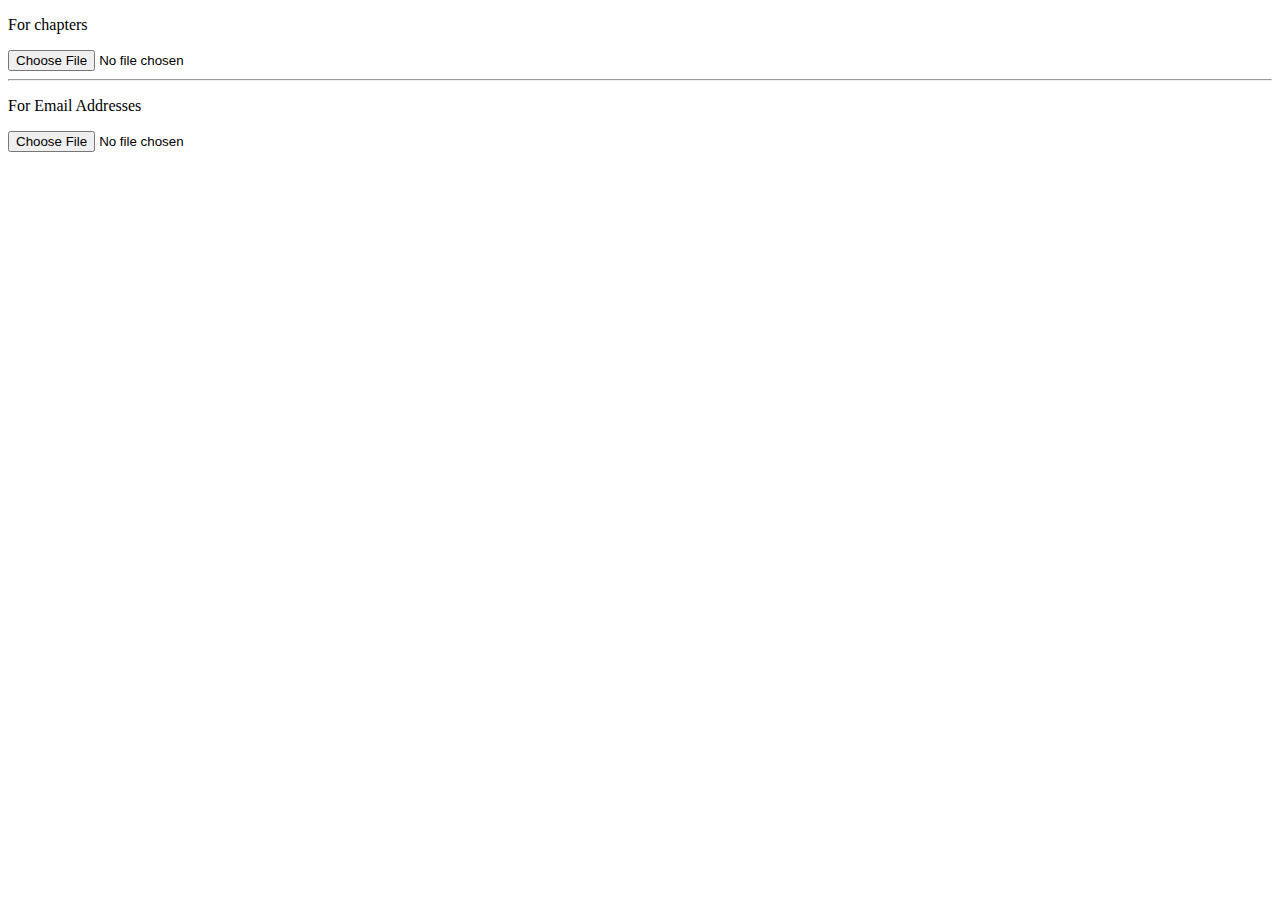
<file: tools/index.html>
<!DOCTYPE html>
<html lang="en">
<head>
	<meta charset="UTF-8">
	<title>Testing HTML</title>
</head>
<body>
	<p>For chapters</p>
	<input type="file" id="file">
	<hr>
	<p>For Email Addresses</p>
	<input type="file" id="email_file">
</body>
<script src="https://ajax.googleapis.com/ajax/libs/jquery/3.2.1/jquery.min.js"></script>
<script src="chapter_parser_javascript.js" type="text/javascript"></script>
</html>
</file>
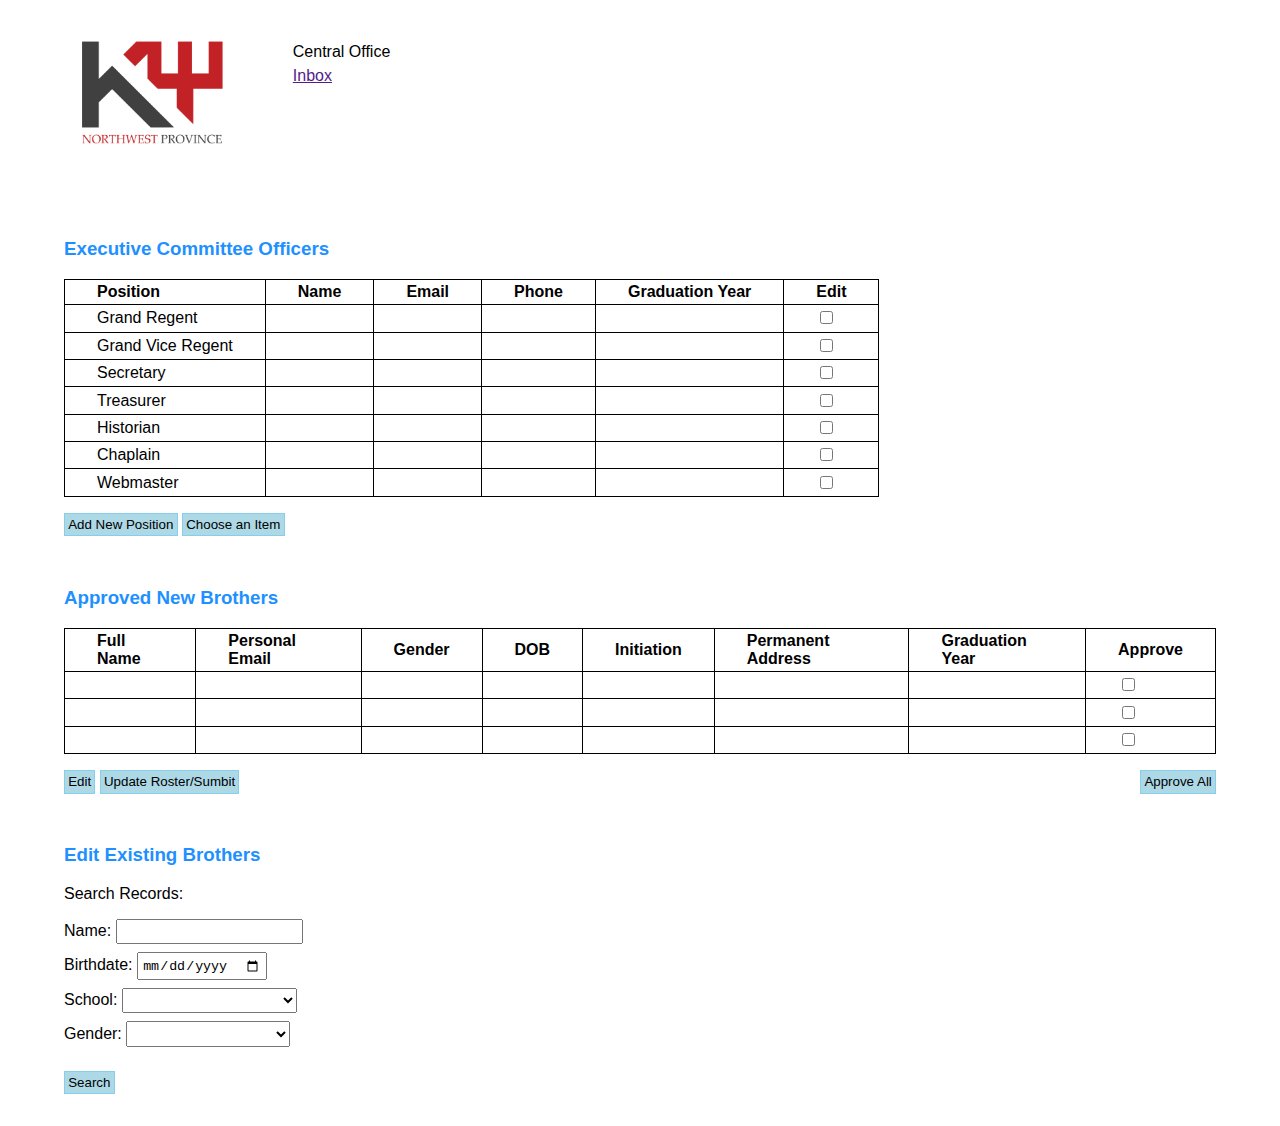
<file: Stanley_website/Admin.html>
<!DOCTYPE html>
<html lang="en">
    <head>
        <meta charset="utf-8">
        <title>Admin Page</title>
        <link rel="stylesheet" href="admin.css">
    </head>
    <body>
         <header>
            <img src="Images/NW+Province+Logo+Color.png">
            <ul style="list-style: none">
                <li>Central Office</li>
                <li><a href="">Inbox</a></li>
            </ul>
        </header>
        <section id="executive-committee-table">
            <h3>Executive Committee Officers</h3>
            <table>
                <tr>
                    <th>Position</th>
                    <th>Name</th>
                    <th>Email</th>
                    <th>Phone</th>
                    <th>Graduation Year</th>
                    <th>Edit</th>
                </tr>
                <tr>
                    <td>Grand Regent</td>
                    <td></td>
                    <td></td>
                    <td></td>
                    <td></td>
                    <td><input type="checkbox" id="regent-edit"></td>
                </tr>
                <tr>
                    <td>Grand Vice Regent</td>
                    <td></td>
                    <td></td>
                    <td></td>
                    <td></td>
                    <td><input type="checkbox" id="vice-edit"></td>
                </tr>
                <tr>
                    <td>Secretary</td>
                    <td></td>
                    <td></td>
                    <td></td>
                    <td></td>
                    <td><input type="checkbox" id="secretary-edit"></td>
                </tr>
                <tr>
                    <td>Treasurer</td>
                    <td></td>
                    <td></td>
                    <td></td>
                    <td></td>
                    <td><input type="checkbox" id="treasurer-edit"></td>
                </tr>
                <tr>
                    <td>Historian</td>
                    <td></td>
                    <td></td>
                    <td></td>
                    <td></td>
                    <td><input type="checkbox" id="historian-edit"></td>
                </tr>
                <tr>
                    <td>Chaplain</td>
                    <td></td>
                    <td></td>
                    <td></td>
                    <td></td>
                    <td><input type="checkbox" id="chaplain-edit"></td>
                </tr>
                <tr>
                    <td>Webmaster</td>
                    <td></td>
                    <td></td>
                    <td></td>
                    <td></td>
                    <td><input type="checkbox" id="web-edit"></td>
                </tr>
            </table>
            <button type="button">Add New Position</button>
            <button type="button">Choose an Item</button>
        </section>
        
        <section id="new-brothers">
            <h3>Approved New Brothers</h3>
            <table>
                <tr>
                    <th>Full Name</th>
                    <th>Personal Email</th>
                    <th>Gender</th>
                    <th>DOB</th>
                    <th>Initiation</th>
                    <th>Permanent Address</th>
                    <th>Graduation Year</th>
                    <th>Approve</th>
                </tr>
                <tr>
                    <td></td>
                    <td></td>
                    <td></td>
                    <td></td>
                    <td></td>
                    <td></td>
                    <td></td>
                    <td><input type="checkbox"></td>
                </tr>
                <tr>
                    <td></td>
                    <td></td>
                    <td></td>
                    <td></td>
                    <td></td>
                    <td></td>
                    <td></td>
                    <td><input type="checkbox"></td>
                </tr>
                <tr>
                    <td></td>
                    <td></td>
                    <td></td>
                    <td></td>
                    <td></td>
                    <td></td>
                    <td></td>
                    <td><input type="checkbox"></td>
                </tr>
            </table>
            <button type="button" id="approve-all">Approve All</button>
            <button type="button">Edit</button>
            <button type="button">Update Roster/Sumbit</button>
        </section>
        
        <section id="edit">
            <h3>Edit Existing Brothers</h3>
            <p>Search Records:</p>
            <label>Name:
                <input type="text" id="name">
            </label><br>
            <label>Birthdate:
                <input type="date" id="birthday">
            </label><br>
            <label>School:
                <select>
                    <option></option>
                    <option>University of Washington</option>
                    <option>Oregon State University</option>
                </select>
            </label><br>
            <label>Gender:
                <select>
                    <option></option>
                    <option>Male</option>
                    <option>Female</option>
                    <option>I choose not to answer</option>
                </select>
            </label><br>
            <button type="button">Search</button>
        </section>
        
        <!--for later use to be filled out with JS-->
        <section id="results">
            <h3>Display Results</h3>
        </section>
    </body>
</html>
</file>
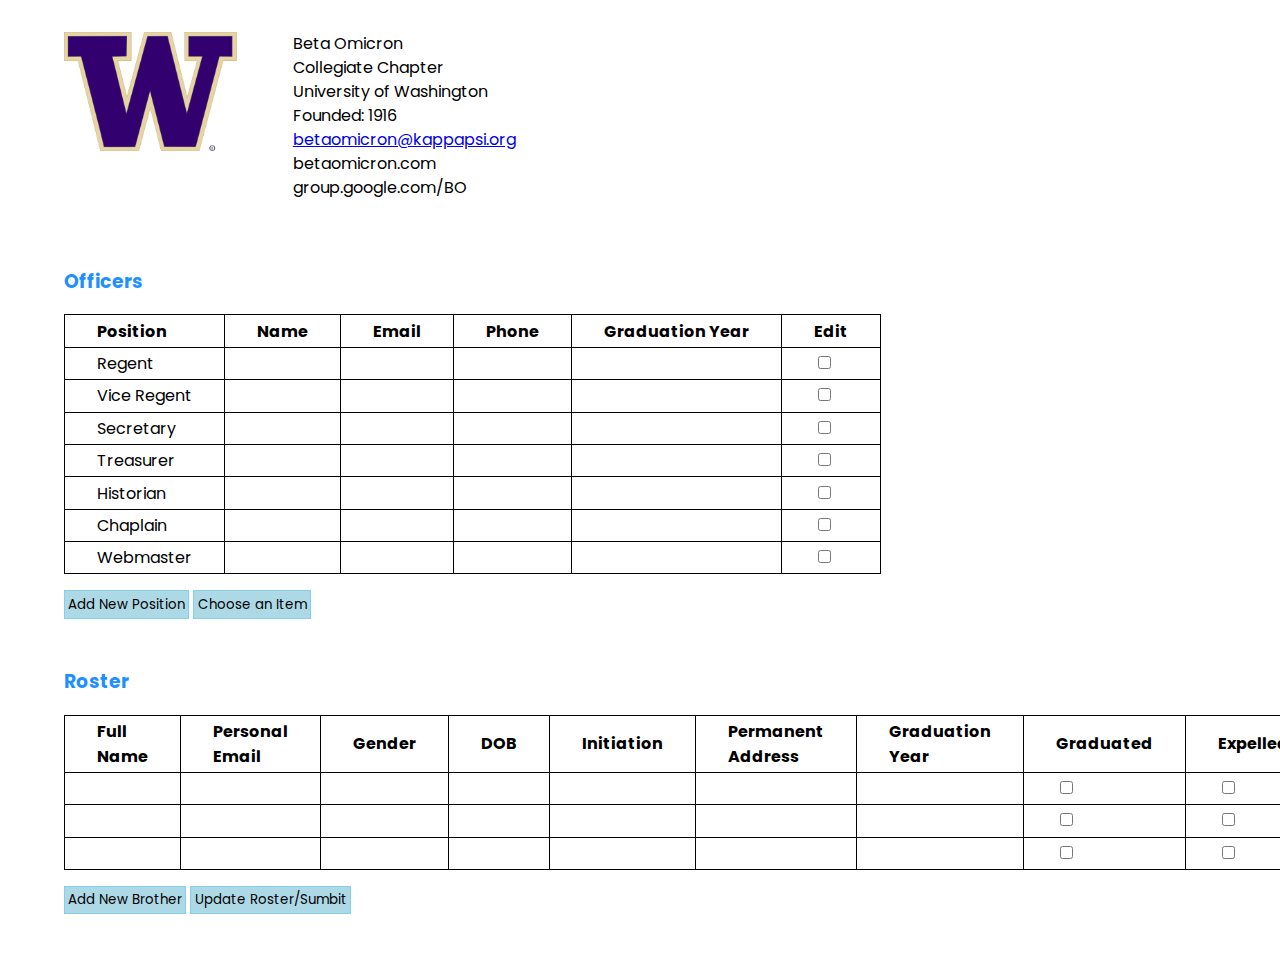
<file: Stanley_website/Chapter-home-page.html>
<!DOCTYPE html>
<html lang="en">
    <head>
        <meta charset="utf-8">
        <title>Home Page</title>
        <link rel="stylesheet" href="Home-page.css">
        <link href="https://fonts.googleapis.com/css?family=Poppins" rel="stylesheet">
    </head>
    <body>
        <header>
            <img src="Images/University_of_Washington_Block_W_logo_RGB_brand_colors.SVG.png">
            <ul style="list-style: none">
                <li>Beta Omicron</li>
                <li>Collegiate Chapter</li>
                <li>University of Washington</li>
                <li>Founded: 1916</li>
                <li><a href="betaomicron@kappapsi.org">betaomicron@kappapsi.org</a></li>
                <li><a href="betaomicron.com">betaomicron.com</a></li>
                <li><a href="group.google.com/BO">group.google.com/BO</a></li>
            </ul>
        </header>
        <section id="officer-table">
            <h3>Officers</h3>
            <table>
                <tr>
                    <th>Position</th>
                    <th>Name</th>
                    <th>Email</th>
                    <th>Phone</th>
                    <th>Graduation Year</th>
                    <th>Edit</th>
                </tr>
                <tr>
                    <td>Regent</td>
                    <td></td>
                    <td></td>
                    <td></td>
                    <td></td>
                    <td><input type="checkbox" id="regent-edit"></td>
                </tr>
                <tr>
                    <td>Vice Regent</td>
                    <td></td>
                    <td></td>
                    <td></td>
                    <td></td>
                    <td><input type="checkbox" id="vice-edit"></td>
                </tr>
                <tr>
                    <td>Secretary</td>
                    <td></td>
                    <td></td>
                    <td></td>
                    <td></td>
                    <td><input type="checkbox" id="secretary-edit"></td>
                </tr>
                <tr>
                    <td>Treasurer</td>
                    <td></td>
                    <td></td>
                    <td></td>
                    <td></td>
                    <td><input type="checkbox" id="treasurer-edit"></td>
                </tr>
                <tr>
                    <td>Historian</td>
                    <td></td>
                    <td></td>
                    <td></td>
                    <td></td>
                    <td><input type="checkbox" id="historian-edit"></td>
                </tr>
                <tr>
                    <td>Chaplain</td>
                    <td></td>
                    <td></td>
                    <td></td>
                    <td></td>
                    <td><input type="checkbox" id="chaplain-edit"></td>
                </tr>
                <tr>
                    <td>Webmaster</td>
                    <td></td>
                    <td></td>
                    <td></td>
                    <td></td>
                    <td><input type="checkbox" id="web-edit"></td>
                </tr>
            </table>
            <button type="button">Add New Position</button>
            <button type="button">Choose an Item</button>
        </section>
        
        <section id="roster">
            <h3>Roster</h3>
            <table>
                <tr>
                    <th>Full Name</th>
                    <th>Personal Email</th>
                    <th>Gender</th>
                    <th>DOB</th>
                    <th>Initiation</th>
                    <th>Permanent Address</th>
                    <th>Graduation Year</th>
                    <th>Graduated</th>
                    <th>Expelled</th>
                </tr>
                <tr>
                    <td></td>
                    <td></td>
                    <td></td>
                    <td></td>
                    <td></td>
                    <td></td>
                    <td></td>
                    <td><input type="checkbox"></td>
                    <td><input type="checkbox"></td>
                </tr>
                <tr>
                    <td></td>
                    <td></td>
                    <td></td>
                    <td></td>
                    <td></td>
                    <td></td>
                    <td></td>
                    <td><input type="checkbox"></td>
                    <td><input type="checkbox"></td>
                </tr>
                <tr>
                    <td></td>
                    <td></td>
                    <td></td>
                    <td></td>
                    <td></td>
                    <td></td>
                    <td></td>
                    <td><input type="checkbox"></td>
                    <td><input type="checkbox"></td>
                </tr>
            </table>
            <button type="button">Add New Brother</button>
            <button type="button">Update Roster/Sumbit</button>
        </section>
    </body>
</html>
</file>
<file: Stanley_website/admin.css>
body {
    font-size: 100%;
    width: 90%;
    margin: auto;
    font-family: 'Poppins', sans-serif;
}

h3 {
    color: dodgerblue;
}

header img {
    width: 15%;
    padding-right: 1rem;
    padding-top: 2rem;
    padding-bottom: 2rem;
    float: left;
}

header ul {
    float: left;
    padding-top: 1.5rem;
    line-height: 1.5rem;
}

#executive-committee-table {
    clear: both;
    width: 100%;
    padding-top: 2rem;
}

#executive-committee-table table, th, td, #new-brothers table, th, td {
    border: 0.1rem solid black;
    border-collapse: collapse;
}

#executive-committee-table th, td, #new-brothers th, td {
    padding: 0.2rem 2rem;
    text-align: left;
}

#executive-committee-table button, #new-brothers button, #edit button {
    margin-top: 1rem;
    padding: 0.2rem;
    border: 0.1rem skyblue solid;
    background-color: lightblue;
    font-family: 'Poppins', sans-serif;
}

#new-brothers {
    margin-top: 2rem;
    float: left;
}

#approve-all {
    float: right;
}

#edit {
    clear: both;
    padding-top: 2rem;
    padding-bottom: 2rem;
}

#edit input, select {
    margin-bottom: 0.5rem;
    padding: 0.2rem;
}

#results {
    padding-bottom: 3rem;
    display: none;
}
</file>
<file: Stanley_website/Home-page.css>
body {
    font-size: 100%;
    width: 90%;
    margin: auto;
    font-family: 'Poppins', sans-serif;
}

h3 {
    color: dodgerblue;
}

header img {
    width: 15%;
    padding-right: 1rem;
    padding-top: 2rem;
    padding-bottom: 2rem;
    float: left;
}

header ul {
    float: left;
    padding-top: 1rem;
    line-height: 1.5rem;
}

/*for each li that is the 6th or 7th child of it's parent, do the following to the 
<a> in it*/
li:nth-child(6) a, li:nth-child(7) a {
    text-decoration: none;
    color: black;
}

#officer-table {
    clear: both;
    width: 100%;
    padding-top: 2rem;
}

#officer-table table, th, td, #roster table, th, td {
    border: 0.1rem solid black;
    border-collapse: collapse;
}

#officer-table th, td, #roster th, td {
    padding: 0.2rem 2rem;
    text-align: left;
}

#officer-table button, #roster button {
    margin-top: 1rem;
    padding: 0.2rem;
    border: 0.1rem skyblue solid;
    background-color: lightblue;
    font-family: 'Poppins', sans-serif;
}

#roster {
    width: 100%;
    margin-top: 3rem;
    margin-bottom: 3rem;
}
</file>
